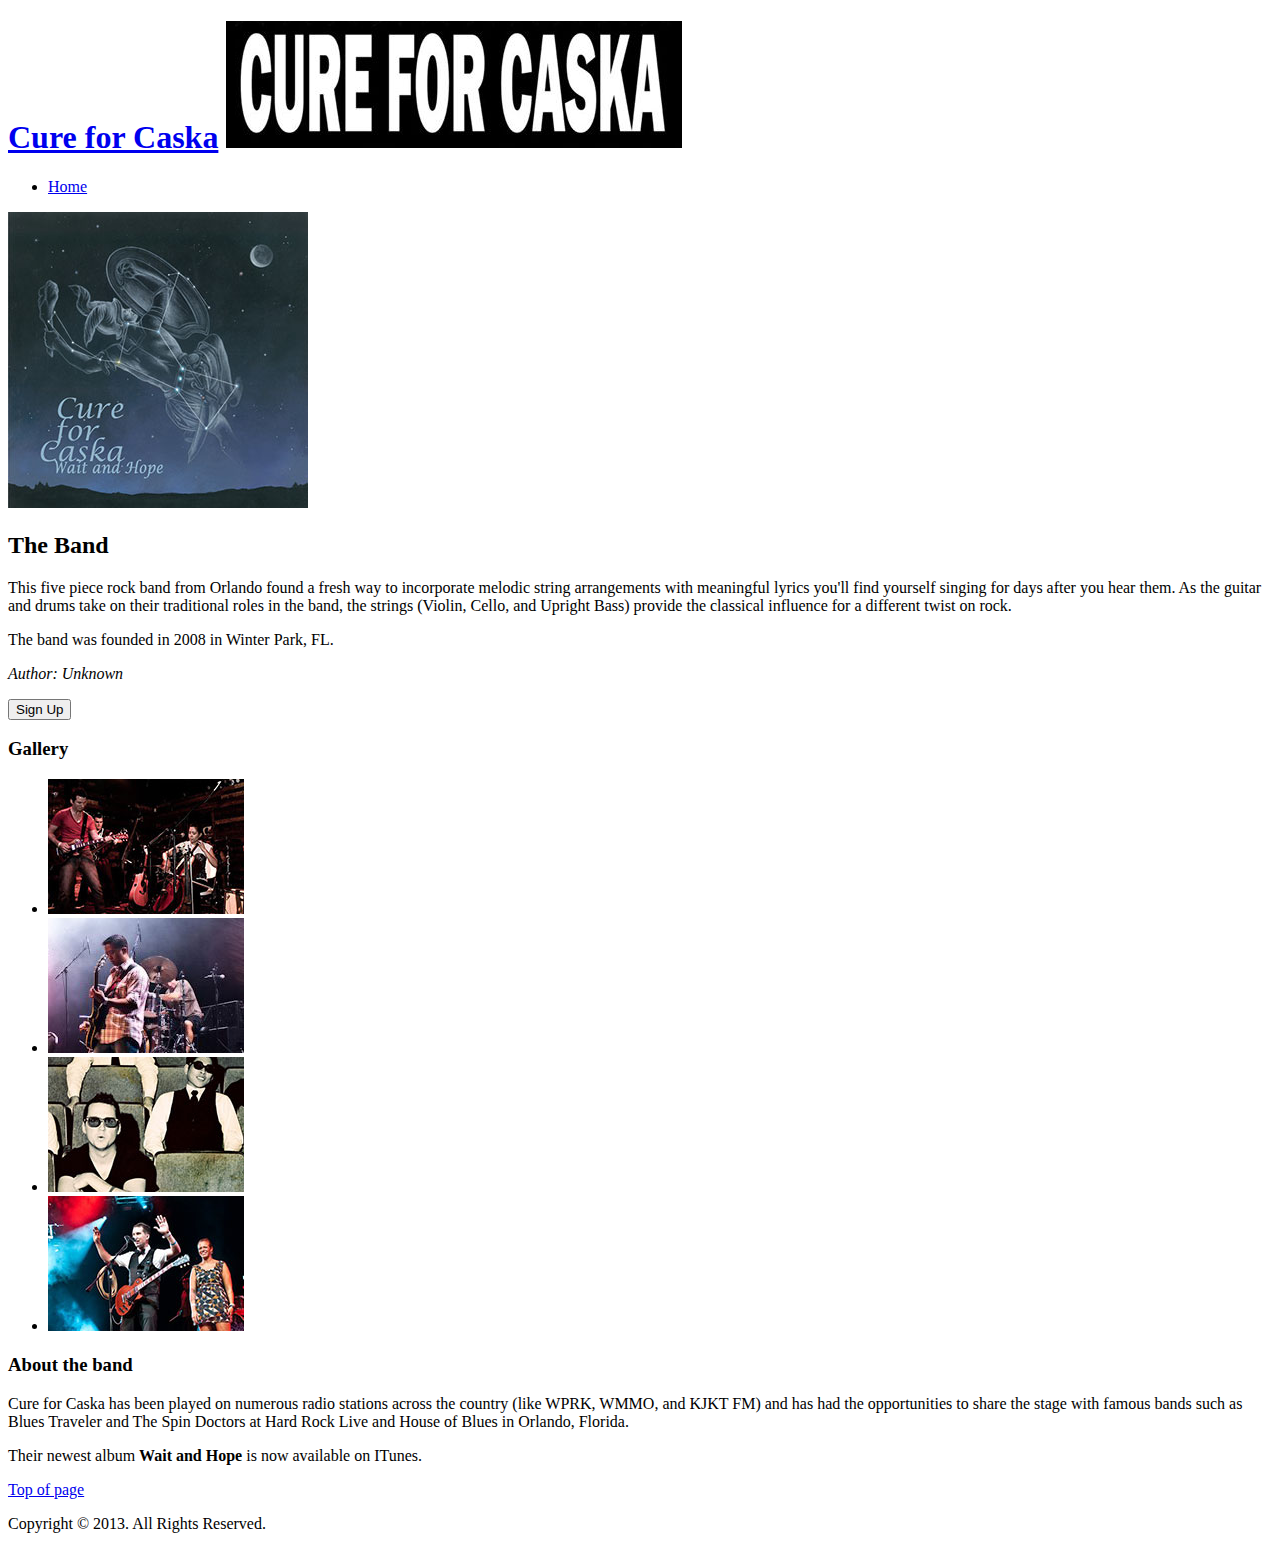
<file: week1/index.html>
<!DOCTYPE html>
<!--Bryant, Samantha - Week 1 Assignment-->
<html>
<head>
	<meta charset="utf-8" />
	<title>Cure For Caska - Fansite</title>
</head>
<body>
	<div id="wrapper">
		<header>
			<h1 id="logo"><a href="index.html">Cure for Caska</a> <img src="images/cfc_logo.png" alt="Cure for Caska Logo" width="456" height="127" title="Cure for Caska Logo"/></h1>
				<nav>
					<ul>
						<li><a href="index.html">Home</a></li>
					</ul>
				</nav>
		</header>
	</div>
		<section>
			<div id="album_cover">
				<p><img src="images/cfc_album.jpg" alt="Cure for Caska Album Cover" width="300" height="296" title="Cure for Caska Album Cover"/></p>
			</div>
	
		<article>
			<header>
				<div id="review">
					<h2>The Band</h2>
					<p>This five piece rock band from Orlando found a fresh way to incorporate melodic string arrangements with meaningful lyrics you'll find yourself singing for days after you hear them. As the guitar and drums take on their traditional roles in the band, the strings (Violin, Cello, and Upright Bass) provide the classical influence for a different twist on rock.</p>
				</div>
			</header>
			<aside>
				<p>The band was founded in 2008 in Winter Park, FL.</p>
			</aside>
			<footer>
				<p><em>Author: Unknown</em></p>
			</footer>
		</article>
				<div>
					<input type="submit" name="Sign Up" value="Sign Up">
				</div>
				
			<div class="gallery">
			<h3>Gallery</h3>
			<!--I have written permission from Lead Singer of this band - Permission to use images.-->
				<ul>
					<li><img src="images/cfc_group.jpg" alt="Cure for Caska Group" width="196" height="135" title="Cure for Caska Group Picture"/></li>
					<li><img src="images/cfc_guitar.jpg" alt="Cure for Caska Lead Guitarist" width="196" height="135" title="Cure for Caska Lead Guitarist"/></li>
					<li><img src="images/cfc_movies.jpg" alt="Cure for Caska at the Movies" width="196" height="135" title="Cure for Caska at the Movies"/></li>
					<li><img src="images/cfc_singer.jpg" alt="Cure for Caska Lead Singer" width="196" height="135" title="Cure for Caska Lead Singer"/></li>
				</ul>
		</div>
		<div class="content">
			<h3>About the band</h3>
			<p>Cure for Caska has been played on numerous radio stations across the country (like WPRK, WMMO, and KJKT FM) and has had the opportunities to share the stage with famous bands such as Blues Traveler and The Spin Doctors at Hard Rock Live and House of Blues in Orlando, Florida.</p>
			<p>Their newest album <strong>Wait and Hope</strong> is now available on ITunes.</p>
			<p><a class="gotop" href="#">Top of page</a></p>
		</div>
		
		<!--Table and Sign up form will go here-->
		
			<footer>
				<p>Copyright &copy; 2013. All Rights Reserved.</p>
			</footer>
		</section>
	</body>
</html>
</file>
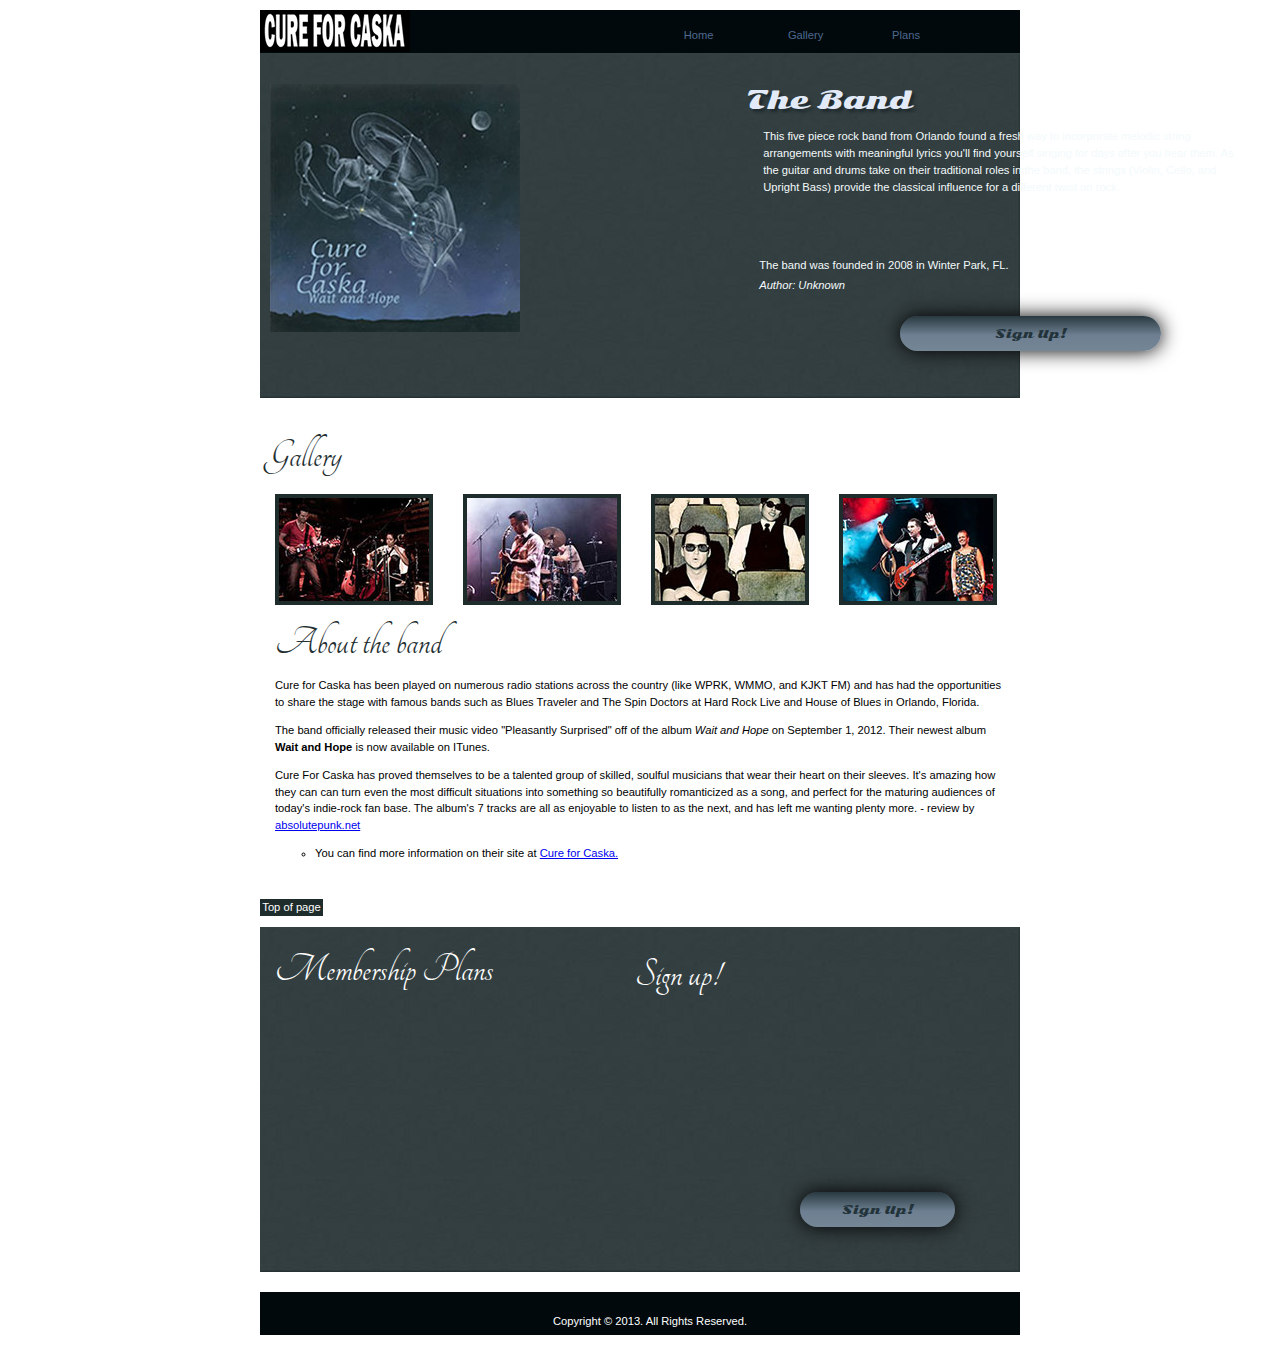
<file: week3/index.html>
<!DOCTYPE html>
<!--Bryant, Samantha - Week 3 Assignment-->
<html>
<head>
	<meta charset="utf-8" />
	<title>Cure For Caska - Fansite</title>
	<meta name="viewport" content="width=device-width, initial-scale=1.0, maximum-scale=1">
	<link href='http://fonts.googleapis.com/css?family=Sonsie+One' rel='stylesheet' type='text/css'>
	<link href='http://fonts.googleapis.com/css?family=Sonsie+One|Tangerine:400,700' rel='stylesheet' type='text/css'>
	<link rel="stylesheet" href="css/main.css"/>
</head>
<body>
	<div id="wrapper">
		<header>
			<h1 id="logo"><a href="index.html">Cure for Caska</a></h1>
				<nav>
					<ul>
						<li><a href="index.html">Home</a></li>
						<li><a href="#gallery">Gallery</a></li>
						<li><a href="#plans">Plans</a></li>
					</ul>
				</nav>
		</header>
		<section>
			<div id="album_cover">
				<p><img id="cover" src="images/cfc_album.jpg" alt="Cure for Caska Album Cover" width="250" height="248" title="Cure for Caska Album Cover"/></p>
			</div>
	
		<article>
			<header>
				<div id="review">
					<h2>The Band</h2>
					<p class="rev_text">This five piece rock band from Orlando found a fresh way to incorporate melodic string arrangements with meaningful lyrics you'll find yourself singing for days after you hear them. As the guitar and drums take on their traditional roles in the band, the strings (Violin, Cello, and Upright Bass) provide the classical influence for a different twist on rock.</p>
				</div>
			</header>
			<aside>
				<p>The band was founded in 2008 in Winter Park, FL.</p>
			</aside>
			<footer class="article_footer">
				<p><em>Author: Unknown</em></p>
			</footer>
		</article>
				<a id="cta_button" href="#" class="cta_button">Sign Up!</a>
					<!--<input type="submit" name="Sign Up" value="Sign Up">-->
				
			<div class="gallery">
			<h3 id="gallery">Gallery</h3>
			<!--I have written permission from Lead Singer of this band - Permission to use images.-->
				<ul>
					<li><img src="images/cfc_group.jpg" alt="Cure for Caska Group" width="150" height="103" title="Cure for Caska Group Picture"/></li>
					<li><img src="images/cfc_guitar.jpg" alt="Cure for Caska Lead Guitarist" width="150" height="103" title="Cure for Caska Lead Guitarist"/></li>
					<li><img src="images/cfc_movies.jpg" alt="Cure for Caska at the Movies" width="150" height="103" title="Cure for Caska at the Movies"/></li>
					<li><img src="images/cfc_singer.jpg" alt="Cure for Caska Lead Singer" width="150" height="103" title="Cure for Caska Lead Singer"/></li>
				</ul>
		</div>
		<div class="content">
			<h3 id="about">About the band</h3>
			<p>Cure for Caska has been played on numerous radio stations across the country (like WPRK, WMMO, and KJKT FM) and has had the opportunities to share the stage with famous bands such as Blues Traveler and The Spin Doctors at Hard Rock Live and House of Blues in Orlando, Florida.</p>
			<p>The band officially released their music video "Pleasantly Surprised" off of the album <em>Wait and Hope</em> on September 1, 2012. Their newest album <strong>Wait and Hope</strong> is now available on ITunes.</p>
			<p>Cure For Caska has proved themselves to be a talented group of skilled, soulful musicians that wear their heart on their sleeves. It's amazing how they can can turn even the most difficult situations into something so beautifully romanticized as a song, and perfect for the maturing audiences of today's indie-rock fan base. The album's 7 tracks are all as enjoyable to listen to as the next, and has left me wanting plenty more. - review by <a href="absolutepunk.net">absolutepunk.net</a></p>
			
			<!--Band's website-->
			<ul class="external">
				<li>You can find more information on their site at <a href="http://www.cureforcaska.com" title="cureforcaska.com">Cure for Caska.</a></li>
			</ul>
		</div>
		<p><a class="gotop" href="#">Top of page</a></p>
		
		<!--Table and Sign up form goes here-->
			<h3 id="plans">Membership Plans</h3><!--Table-->
			<h3 id="sign_up">Sign up!</h3><!--Form-->
			
			<a id="cta_but" href="#" class="cta_but">Sign Up!</a>
					<!--<input type="submit" name="Sign Up" value="Sign Up">-->
			
		
			 <footer id="bottom" class="site_footer">
				<p>Copyright &copy; 2013. All Rights Reserved.</p>
			 </footer>
		  </section>
		</div>
	</body>
</html>
</file>
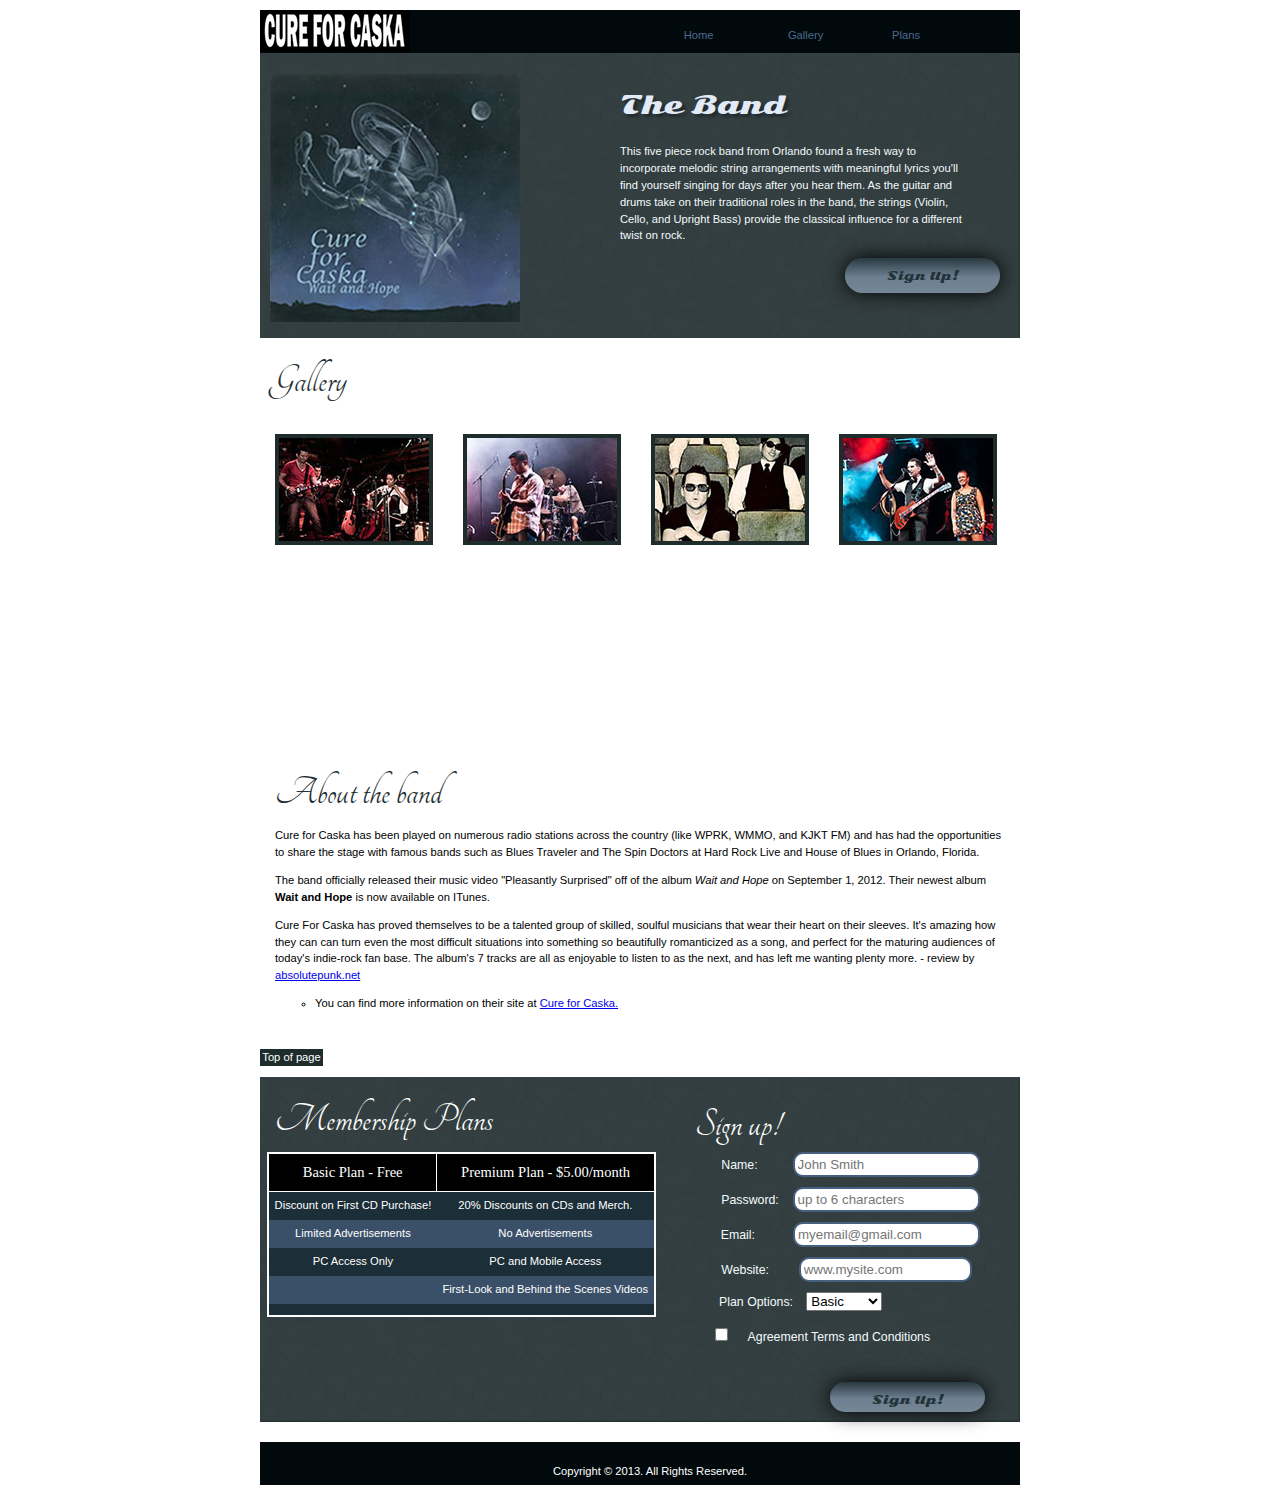
<file: week4/index.html>
<!DOCTYPE html>
<!--Bryant, Samantha - Week 4 Assignment-->
<html>
<head>
	<meta charset="utf-8" />
	<title>Cure For Caska - Fansite</title>
	<meta name="viewport" content="width=device-width, initial-scale=1.0, maximum-scale=1">
	<link href='http://fonts.googleapis.com/css?family=Sonsie+One' rel='stylesheet' type='text/css'>
	<link href='http://fonts.googleapis.com/css?family=Sonsie+One|Tangerine:400,700' rel='stylesheet' type='text/css'>
	<link rel="stylesheet" href="css/main.css"/>
</head>
<body>
	<div id="wrapper">
		<header class="header">
			<h1 id="logo"><a href="index.html">Cure for Caska</a></h1>
				<nav>
					<ul>
						<li><a href="index.html">Home</a></li>
						<li><a href="#gallery">Gallery</a></li>
						<li><a href="#plans">Plans</a></li>
					</ul>
				</nav>
		</header>
		<section>
			<div id="album_cover">
				<p><img id="cover" src="images/cfc_album.jpg" alt="Cure for Caska Album Cover" width="250" height="248" title="Cure for Caska Album Cover"/></p>
			</div>
	
		<article>
			<header>
				<div id="review">
					<h2>The Band</h2>
					<p class="rev_text">This five piece rock band from Orlando found a fresh way to incorporate melodic string arrangements with meaningful lyrics you'll find yourself singing for days after you hear them. As the guitar and drums take on their traditional roles in the band, the strings (Violin, Cello, and Upright Bass) provide the classical influence for a different twist on rock.</p>
				</div>
			</header>
			<!--<aside>
				<p>The band was founded in 2008 in Winter Park, FL.</p>
			</aside>
			<footer class="article_footer">
				<p><em>Author: Unknown</em></p>
			</footer>-->
		</article>
				<a id="cta_button" href="#" class="cta_button">Sign Up!</a>
					<!--<input type="submit" name="Sign Up" value="Sign Up">-->
				
			<div class="gallery">
			<h3 id="gallery">Gallery</h3>
			<!--I have written permission from Lead Singer of this band - Permission to use images.-->
				<ul>
					<li><img src="images/cfc_group.jpg" alt="Cure for Caska Group" width="150" height="103" title="Cure for Caska Group Picture"/></li>
					<li><img src="images/cfc_guitar.jpg" alt="Cure for Caska Lead Guitarist" width="150" height="103" title="Cure for Caska Lead Guitarist"/></li>
					<li><img src="images/cfc_movies.jpg" alt="Cure for Caska at the Movies" width="150" height="103" title="Cure for Caska at the Movies"/></li>
					<li><img src="images/cfc_singer.jpg" alt="Cure for Caska Lead Singer" width="150" height="103" title="Cure for Caska Lead Singer"/></li>
				</ul>
			</div>
			<div class="content">
			<h3 id="about">About the band</h3>
			<p>Cure for Caska has been played on numerous radio stations across the country (like WPRK, WMMO, and KJKT FM) and has had the opportunities to share the stage with famous bands such as Blues Traveler and The Spin Doctors at Hard Rock Live and House of Blues in Orlando, Florida.</p>
			<p>The band officially released their music video "Pleasantly Surprised" off of the album <em>Wait and Hope</em> on September 1, 2012. Their newest album <strong>Wait and Hope</strong> is now available on ITunes.</p>
			<p>Cure For Caska has proved themselves to be a talented group of skilled, soulful musicians that wear their heart on their sleeves. It's amazing how they can can turn even the most difficult situations into something so beautifully romanticized as a song, and perfect for the maturing audiences of today's indie-rock fan base. The album's 7 tracks are all as enjoyable to listen to as the next, and has left me wanting plenty more. - review by <a href="absolutepunk.net">absolutepunk.net</a></p>
			
			<!--Band's website-->
			<ul class="external">
				<li>You can find more information on their site at <a href="http://www.cureforcaska.com" title="cureforcaska.com">Cure for Caska.</a></li>
			</ul>
		</div>
		<p><a class="gotop" href="#">Top of page</a></p>
		
		<!--Table and Sign up form goes here-->
			<h3 id="plans">Membership Plans</h3><!--Table-->
			<!--table to include Basic and Premium plan prices, and then 3 or more bullet points for plan-->
			<table>
				<thead>
					<tr>
						<th>Basic Plan - Free</th><th>Premium Plan - $5.00/month</th>
					</tr>
				</thead>
				<tfoot>
					<tr>
						<td colspan="2"></td>
					</tr>
				</tfoot>
				<tbody>
					<tr>
						<td>Discount on First CD Purchase!</td><td>20% Discounts on CDs and Merch.</td>
					</tr>
					<tr class="third_row">
						<td>Limited Advertisements</td><td>No Advertisements</td>
					</tr>
					<tr>
						<td>PC Access Only</td><td>PC and Mobile Access</td>
					</tr>
					<tr class="fifth_row">
						<td></td><td>First-Look and Behind the Scenes Videos</td>
					</tr>
				</tbody>
			</table>
				
			<!--End Table-->
			
			<!--Form-->
			<h3 id="sign_up">Sign up!</h3><!--Form-->
			
			<!--form to include: name, email, website, message box, agreement and checkbox-->
			<form method="post" action="mailto.example@example.com">
				<div id="form">
			<!--Full Name-->
				<div>
					<label for="name_full" id="name">Name:</label>
					<input type="text" name="name" id="name_full" placeholder="John Smith"/>
				</div>
				
			<!--Password-->
				<div>
					<label for="pw" id="password">Password:</label>
					<input type="password" name="password" id="pw" placeholder="up to 6 characters"/>
				</div>
				
			<!--Email-->
				<div>
					<label for="e-mail" id="email">Email:</label>
					<input type="text" name="email" id="e-mail" placeholder="myemail@gmail.com"/>
				</div>
				
			<!--Website-->
				<div>
					<label for="url" id="website">Website:</label>
					<input type="text" name="website" id="url" placeholder="www.mysite.com"/>
				</div>
				
			<!--Dropdown Menu-->
				<div>
					<label for="options" id="dropdown">Plan Options:</label>
					<select name="Plan Options" id="options">
						<option value="basic">Basic</option>
						<option value="premium">Premium</option>
					</select>
				</div>
				
			<!--Checkbox-->
				<div>
					<input type="checkbox" name="agreement" id="agreement"/>
					<label for="agreement" id="checkbox">Agreement Terms and Conditions</label>
				</div>
			</div>
			
			<div>
			<!--Button - is separate in this form-->
				<a id="cta_but" href="#" class="cta_but">Sign Up!</a>
				<!--<input type="submit" name="Sign Up" value="Sign Up">-->
			</div>
				<!--End Form-->
			
			 <footer id="bottom" class="site_footer">
				<p>Copyright &copy; 2013. All Rights Reserved.</p>
			 </footer>
			 </form>
		  </section>
		</div>
	</body>
</html>
</file>
<file: week3/css/main.css>
/*------Bryant, Samantha Week 3 Assignment-----*/

/*-------Document-------*/

/*body{
	width: 760px;
	margin: 0 auto;
	font: 70%/1.5 Arial, Helvetica, sans-serif;
	background: #fff;
}*/

body{
	font: 70%/1.5 Arial, Helvetica, sans-serif;
	max-width: 960px;
	margin: 0 auto;
}

#wrapper{
	width: 760px; /* Site breaks when I change this to a % */
	margin: 0 auto;
	overflow: hidden;
	background-color: #fff;
}



/*--------Header-------*/

header{
	width: 100%; /* 760px */
	height: 43px;
	background-image: url(../images/header.jpg);
	background-repeat: no-repeat;
}

h1{
	width: 100%; /* 760px */
	height: 42px;
	margin: 1.3157895% 0 0 0; /* 10px / 760px = 1.3157895% */
	text-indent: -9999px;
	/*background-color: #000;*/
	background-image: url(../images/cfc_logo.png);
	background-repeat: no-repeat;
}

h2{
	color: #e2eaf7;
	font: 2.1875em 'Sonsie One', cursive; /* 35 / 16 = 2.1875em */
	text-shadow: 3px 3px 3px #202b2f;
	margin: 0;
}

h3{
	font-weight: 700;
	color: #232e30;
	font: 3.75em Tangerine, cursive; /* 50px / 16 = 3.125em */
	margin: 0;
	padding: 0;
}

/*----------Navigation--------*/

nav{
	width: 100%; /* 760px */
}

nav ul{
	margin: 0;
	margin-top: -30px;
	list-style-type: none;
	overflow: hidden;
}

nav li{
	width: 13.1578947%; /* 100px */
	margin: 0.6578947%; /* 5px */
	float: left;
}

nav a{
	text-decoration: none;
	margin: 400%; /* 400px */
	color: #4e6a91;
}

nav a:visited{
	color: #0663a4;
}

nav a:hover{
	color: #688f92;
}

nav a:active{
	color: #91b0e7;
}

/*---------Featured Content--------*/


#album_cover{
	width: 100%; /* 760px */
	height: 345px;
	float: left;
	position: relative;
	padding-top: 20px;
	padding-left: 1.3157895%; /* 10px */	
	background-image: url(../images/background.jpg);
	background-repeat: no-repeat;	
}

#review{
	float: right;
	position: absolute;
	width: 42%; /* 320px */
	/*padding: 5px;*/
	padding-top: 30px;
	padding-left: 38%; /* 350px */
	padding-right: 3.125%; /* 10px */
	
}

.rev_text{
	color: #f3fafc;
	padding: 0 6.25% 0 3.125%; /* 0 20px 0 10px */
}

aside{
	color: #f3fafc;
	/*padding: 0 20px 0 10px;*/
	float: right;
	position: absolute;
	text-align: left;
	width: 55.2631579%; /* 420px */
	/*padding: 5px;*/
	padding-top: 150px;
	padding-left: 39%; /* 365px */
}

.article_footer{
	color: #f3fafc;
	/*padding: 0 20px 0 10px;*/
	float: left;
	position: absolute;
	width: 26.3157895%; /* 200px */
	padding: 0.006578947%; /* 5px */
	padding-top: 170px;
	padding-left: 39%; /* 365px */
}

/*------CTA Buttons-------------*/

#cta_button{
	display: block;
	width: 20.3947368%; /* 155px */
	height: 25px;
	float: right;
	position: absolute;
	padding-top: 10px;
	border-radius: 60px;
	text-align: center;
	text-decoration: none;
	font:  normal 1em 'Sonsie One', bold, cursive; /* 16px / 16 = 0.8125em */
	color: #22333a;
	background: -moz-linear-gradient(top,  #2a3940 0%, #6d7f91 55%, #758795 100%); /* FF3.6+ */
	background: -webkit-gradient(linear, left top, left bottom, color-stop(0%,#2a3940), color-stop(55%,#6d7f91), color-stop(100%,#758795)); /* Chrome,Safari4+ */
	background: -webkit-linear-gradient(top,  #2a3940 0%,#6d7f91 55%,#758795 100%); /* Chrome10+,Safari5.1+ */
	box-shadow: 0 0 20px #000;
}

.cta_button{
	margin-top: 220px;
	margin-left: 50%;
}

#cta_button:hover{
	display: block;
	width: 20.3947368%; /* 155px */
	height: 25px;
	float: right;
	padding-top: 10px;
	border-radius: 60px;
	text-align: center;
	text-decoration: none;
	font:  normal 1em 'Sonsie One', bold, cursive; /* 16px */
	color: #22333a;
	background: -moz-linear-gradient(top,  #758795 1%, #6d7f91 55%, #2a3940 100%); /* FF3.6+ */
	background: -webkit-gradient(linear, left top, left bottom, color-stop(1%,#758795), color-stop(55%,#6d7f91), color-stop(100%,#2a3940)); /* Chrome,Safari4+ */
	background: -webkit-linear-gradient(top,  #758795 1%,#6d7f91 55%,#2a3940 100%); /* Chrome10+,Safari5.1+ */
}

#cta_but{
	display: block;
	width: 20.3947368%; /* 155px */
	height: 25px;
	padding-top: 10px;
	border-radius: 60px;
	text-align: center;
	text-decoration: none;
	font:  normal 1em 'Sonsie One', bold, cursive; /*16px*/
	color: #22333a;
	background: -moz-linear-gradient(top,  #2a3940 0%, #6d7f91 55%, #758795 100%); /* FF3.6+ */
	background: -webkit-gradient(linear, left top, left bottom, color-stop(0%,#2a3940), color-stop(55%,#6d7f91), color-stop(100%,#758795)); /* Chrome,Safari4+ */
	background: -webkit-linear-gradient(top,  #2a3940 0%,#6d7f91 55%,#758795 100%); /* Chrome10+,Safari5.1+ */
	box-shadow: 0 0 20px #000;
}

.cta_but{
	margin-top: -100px;
	margin-left: 71.0526316%; /* 540px */
}

#cta_but:hover{
	display: block;
	width: 20.3947368%; /* 155px */
	height: 25px;
	padding-top: 10px;
	border-radius: 60px;
	text-align: center;
	text-decoration: none;
	font:  normal 1em 'Sonsie One', bold, cursive; /*16px*/
	color: #22333a;
	background: -moz-linear-gradient(top,  #758795 1%, #6d7f91 55%, #2a3940 100%); /* FF3.6+ */
	background: -webkit-gradient(linear, left top, left bottom, color-stop(1%,#758795), color-stop(55%,#6d7f91), color-stop(100%,#2a3940)); /* Chrome,Safari4+ */
	background: -webkit-linear-gradient(top,  #758795 1%,#6d7f91 55%,#2a3940 100%); /* Chrome10+,Safari5.1+ */
}	

/*--------Gallery--------------*/

#gallery{
	float: left;
	width: 100%; /* 760px */
	margin-top: 15px;
	margin-left: 0.6578947%; /* 5px */
}

.gallery ul{
	display: inline;
	list-style: none;
	overflow: hidden;
}

.gallery li{
	float: left;
	margin: 1.9736842%; /* 15px */ 
	border: 4px solid #1e2c2c;
	display: block;
	height: 103px;
}


/*-------Main Content----------*/

.content{
	-moz-column-count: 3;
	-moz-column-gap: 25px;
	margin-top: 100px;
	padding: 1.9736842%; /* 15px */
}

.external{
	list-style-type: circle;
}

.gotop{
	color: #fff;
	text-decoration: none;
	background-color: #1e2c2c;
	border: 2px solid #1e2c2c;
	padding: 0.03947368%; /* 3px */
}

.gotop:hover{
	color: #4c76bd;
}
/*----Table and Form Section---*/

#plans{
	width: 100%; /* 760px */
	height: 345px;
	/*float: left;*/
	padding-top: 20px;
	padding-left: 1.9736842%; /* 15px */
	color: #fff;
	background-image: url(../images/background.jpg);
	background-repeat: no-repeat;
}

#sign_up{
	float: right;
	color: #fff;
	margin-top: -340px;
	padding-right: 39.4736842%; /* 300px */
}


/*--------Footer---------------*/

#bottom{
	margin: 0;
	width: 100%; /* 760px */
	height: 43px;
	background-image: url(../images/header.jpg);
	background-repeat: no-repeat;
	margin-top: 5.2631579%; /* 40px */
	padding: 1.31578%; /* 10px */
}

.site_footer{
	color: #fff;
	/*background-color: #2d4051;*/
	/*opacity: .8;*/
	text-align: center;
	overflow: hidden;
}

/*--------Media Queries---------------*/

/*--------Desktop Portrait-------------*/

@media only screen and (min-width: 768px) and (max-width: 959px){
	#wrapper{
		background-color: #e3e2e2; /* light grey to indicate Desktop view */
	}
	
	h3{
		font: 3.4375em Tangerine, cursive; /* 55px / 16 = 3.4375em */
	}

	.cta_button{
		margin-top: 220px;
	}
}

/*--------Tablet Landscape--------------*/

@media only screen and (min-width: 480px) and (max-width: 767px){
	#wrapper{
		background-color: silver; /* dark grey to indicate Tablet view */
	}
	
	header{
		width: 100%; /* 760px */
		height: 43px;
		margin-left: 1.3157895%; /* 10px */
		background-image: url(../images/header.jpg);
		background-repeat: no-repeat;
	}
	
	h3{
		font: 2.5em Tangerine, cursive; /* 40px / 16 = 2.5em */
	}
	
	#album_cover{
		margin-left: 1.3157895%; /* 10px */
	}
	
	.gotop{
		padding-left: 1.3157895%; /* 10px */
	}
	
	#plans{
		margin-left: 1.3157895%; /* 10px */
	}
	
	#bottom{
		margin-left: 1.31578%; /* 10px */
	}
}

/*--------Mobile Portrait--------------*/

@media only screen and (max-width: 479px){
	#wrapper{
		background-color: #64a6b9; /* blue-green to indicate Mobile view */
	}
	
	header{
		width: 52.6315789%; /* 400px */
		margin-left: 1.3157895%; /* 10px */
		background-image: none;
	}
	
	h2{
		color: #e2eaf7;
	}
	
	h3{
		font: 2.625em Tangerine, cursive; /* 40px / 16 = 2.625em */
	}
	
	nav li{
		font-size: 1em; /* 16px */
	}
	
	#album_cover{
		float: none;
		margin-top: 10px;
		padding-top: 5px;
		padding-left: 1.3157895%; /* 10px */	
		background-image: none;	
	}
	
	#review{
		float: none;
		width: 100%; /* 350px */
		margin-top: -80px;
		padding-top: 30px;
		padding-left: 1.3157895%; /* 10px */
	}

	.rev_text{
		color: #000;
		padding-left: 1.3157895%; /* 10px */
	}
	
	aside{
		color: #000;
		float: none;
		text-align: left;
		margin-top: -70px;
		padding-top: 120px;
		padding-left: 4.6315789%; /* 20px */
	}

	.article_footer{
		color: #000;
		float: none;
		width: 26.3157895%; /* 200px */
		margin-top: -60px;
		padding: 0.006578947%; /* 5px */
		padding-top: 140px;
		padding-left: 4.6315789%; /* 20px */
	}
	
	#cta_button{
		display: block;
		width: 20.3947368%; /* 155px */
		height: 25px;
		float: none;
		padding-top: 10px;
		border-radius: 60px;
		text-align: center;
		text-decoration: none;
		font:  normal 0.8125em 'Sonsie One', bold, cursive; /* 13px */
		color: #22333a;
		background: -moz-linear-gradient(top,  #2a3940 0%, #6d7f91 55%, #758795 100%); /* FF3.6+ */
		background: -webkit-gradient(linear, left top, left bottom, color-stop(0%,#2a3940), color-stop(55%,#6d7f91), color-stop(100%,#758795)); /* Chrome,Safari4+ */
		background: -webkit-linear-gradient(top,  #2a3940 0%,#6d7f91 55%,#758795 100%); /* Chrome10+,Safari5.1+ */
		box-shadow: 0 0 10px #000;
	}

	.cta_button{
		margin-top: 140px;
		margin-left: 4.6315789%; /* 20px */
	}
	
	#cta_button:hover{
		display: block;
		width: 20.3947368%; /* 155px */
		height: 25px;
		float: right;
		padding-top: 10px;
		border-radius: 60px;
		text-align: center;
		text-decoration: none;
		font:  normal 0.8125em 'Sonsie One', bold, cursive; /* 13px */
		color: #22333a;
		background: -moz-linear-gradient(top,  #758795 1%, #6d7f91 55%, #2a3940 100%); /* FF3.6+ */
		background: -webkit-gradient(linear, left top, left bottom, color-stop(1%,#758795), color-stop(55%,#6d7f91), color-stop(100%,#2a3940)); /* Chrome,Safari4+ */
		background: -webkit-linear-gradient(top,  #758795 1%,#6d7f91 55%,#2a3940 100%); /* Chrome10+,Safari5.1+ */
	}
	
	#gallery{
		float: none;
		margin-top: 200px;
		margin-left: 1.3157895%; /* 10px */
	}

	.gallery ul{
		display: inline;
		list-style: none;
		overflow: hidden;
	}

	.gallery li{
		float: none;
		margin: 1.9736842%; /* 15px */ 
		margin-top: -5px;
		border: none;
	}
	
	.content{
		-moz-column-count: 1;
		margin-top: 20px;
		padding-left: 1.3157895%; /* 10px */
		padding-right: 46.0526316%; /* 350px */
	}

	.external{
		list-style-type: circle;
	}
	
	.gotop{
		padding-left: 1.3157895%; /* 10px */
	}
	
	#plans{
		padding-top: 20px;
		padding-left: 1.9736842%; /* 15px */
		color: #000;
		background-image: none;
		background-repeat: no-repeat;
	}
	
	#sign_up{
		float: none;
		color: #000;
		margin-top: -250px; /* -340px */
		padding-left: 1.9736842%; /* 15px */
	}
	
	#bottom{
		margin-top: 50px;
		padding-left: 1.9736842%; /* 15px */
		text-align: left;
		background-image: none;
		background-repeat: no-repeat;
	}
	
	.site_footer{
		color: #000;
		overflow: hidden;
	}
}
</file>
<file: week4/css/main.css>
/*------Bryant, Samantha Week 4 Assignment-----*/

/*-------Document-------*/

/*body{
	width: 760px;
	margin: 0 auto;
	font: 70%/1.5 Arial, Helvetica, sans-serif;
	background: #fff;
}*/

body{
	font: 70%/1.5 Arial, Helvetica, sans-serif;
	max-width: 960px;
	margin: 0 auto;
}

#wrapper{
	width: 760px; /* Site breaks when I change this to a % */
	margin: 0 auto;
	overflow: hidden;
	background-color: #fff;
}

/*--------Header-------*/

header{
	width: 100%; /* 760px */
	height: 43px;
	background-image: url(../images/header.jpg);
	background-repeat: no-repeat;
}
 
h1{
	width: 100%; /* 760px */
	height: 42px;
	margin: 1.3157895% 0 0 0; /* 10px */
	text-indent: -9999px;
	/*background-color: #000;*/
	background-image: url(../images/cfc_logo.png);
	background-repeat: no-repeat;
}

h2{
	color: #e2eaf7;
	font: 2.1875em 'Sonsie One', cursive; /* 35 / 16 = 2.1875em */
	text-shadow: 3px 3px 3px #202b2f;
	margin: 0;
}

h3{
	font-weight: 700;
	color: #232e30;
	font: 3.75em Tangerine, cursive; /* 50px */
	margin: 0;
	padding: 0;
}

/*----------Navigation--------*/

nav{
	width: 100%; /* 760px */
}

nav ul{
	margin: 0;
	margin-top: -30px;
	list-style-type: none;
	overflow: hidden;
}

nav li{
	width: 13.1578947%; /* 100px */
	margin: 0.6578947%; /* 5px */
	float: left;
}

nav a{
	text-decoration: none;
	margin: 400%; /* 400px */
	color: #4e6a91;
}

nav a:visited{
	color: #0663a4;
}

nav a:hover{
	color: #688f92;
}

nav a:active{
	color: #91b0e7;
}

/*---------Featured Content--------*/


#album_cover{
	width: 100%; /* 760px */
	/*height: 345px;*/
	float: left;
	padding-top: 10px;
	padding-left: 1.3157895%; /* 10px */	
	background-image: url(../images/background.jpg);
	background-repeat: no-repeat;
}

#review{
	float: right;
	width: 350px; /* 320px */
	margin-top: -250px;
	margin-left: 6.578947368%; /* 50px */
	padding-right: 6.578947368%; /* 50px */
}

.rev_text{
	color: #f3fafc;
	float: right;
	padding-top: 10px;
}

/*aside{
	color: #f3fafc;
	float: right;
	text-align: left;
	width: 10px; /* 420px
	padding-top: 90px;
	/*padding-left: 39%; /* 365px
}

.article_footer{
	color: #f3fafc;
	/*padding: 0 20px 0 10px;
	float: left;
	width: 10px; /* 200px
	padding: 0.006578947%; /* 5px 
	padding-top: 170px;
	padding-left: 10px; /* 365px 
}*/

/*------CTA Buttons-------------*/

#cta_button{
	display: block;
	width: 20.3947368%; /* 155px */
	height: 25px;
	float: right;
	/*position: absolute;*/
	padding-top: 10px;
	border-radius: 60px;
	text-align: center;
	text-decoration: none;
	font:  normal 1em 'Sonsie One', bold, cursive; /* 16px / 16 = 0.8125em */
	color: #22333a;
	background: -moz-linear-gradient(top,  #2a3940 0%, #6d7f91 55%, #758795 100%); /* FF3.6+ */
	background: -webkit-gradient(linear, left top, left bottom, color-stop(0%,#2a3940), color-stop(55%,#6d7f91), color-stop(100%,#758795)); /* Chrome,Safari4+ */
	background: -webkit-linear-gradient(top,  #2a3940 0%,#6d7f91 55%,#758795 100%); /* Chrome10+,Safari5.1+ */
	box-shadow: 0 0 20px #000;
}

.cta_button{
	margin-top: -80px;
	margin-left: 1.1842105263%; /* 90px */
	margin-right: 2.631578947%; /* 20px */
}

#cta_button:hover{
	display: block;
	width: 20.3947368%; /* 155px */
	height: 25px;
	float: right;
	padding-top: 10px;
	border-radius: 60px;
	text-align: center;
	text-decoration: none;
	font:  normal 1em 'Sonsie One', bold, cursive; /* 16px */
	color: #22333a;
	background: -moz-linear-gradient(top,  #758795 1%, #6d7f91 55%, #2a3940 100%); /* FF3.6+ */
	background: -webkit-gradient(linear, left top, left bottom, color-stop(1%,#758795), color-stop(55%,#6d7f91), color-stop(100%,#2a3940)); /* Chrome,Safari4+ */
	background: -webkit-linear-gradient(top,  #758795 1%,#6d7f91 55%,#2a3940 100%); /* Chrome10+,Safari5.1+ */
}

#cta_but{
	display: block;
	width: 20.3947368%; /* 155px */
	height: 20px;
	padding-top: 10px;
	border-radius: 60px;
	text-align: center;
	text-decoration: none;
	font:  normal 1em 'Sonsie One', bold, cursive; /*16px*/
	color: #22333a;
	background: -moz-linear-gradient(top,  #2a3940 0%, #6d7f91 55%, #758795 100%); /* FF3.6+ */
	background: -webkit-gradient(linear, left top, left bottom, color-stop(0%,#2a3940), color-stop(55%,#6d7f91), color-stop(100%,#758795)); /* Chrome,Safari4+ */
	background: -webkit-linear-gradient(top,  #2a3940 0%,#6d7f91 55%,#758795 100%); /* Chrome10+,Safari5.1+ */
	box-shadow: 0 0 20px #000;
}

.cta_but{
	margin-top: -60px;
	margin-left: 75%; /* 570px */
}

#cta_but:hover{
	display: block;
	width: 20.3947368%; /* 155px */
	height: 20px;
	padding-top: 10px;
	border-radius: 60px;
	text-align: center;
	text-decoration: none;
	font:  normal 1em 'Sonsie One', bold, cursive; /*16px*/
	color: #22333a;
	background: -moz-linear-gradient(top,  #758795 1%, #6d7f91 55%, #2a3940 100%); /* FF3.6+ */
	background: -webkit-gradient(linear, left top, left bottom, color-stop(1%,#758795), color-stop(55%,#6d7f91), color-stop(100%,#2a3940)); /* Chrome,Safari4+ */
	background: -webkit-linear-gradient(top,  #758795 1%,#6d7f91 55%,#2a3940 100%); /* Chrome10+,Safari5.1+ */
}	

/*--------Gallery--------------*/

#gallery{
	float: left;
	width: 100%; /* 760px */
	margin-top: 20px;
	margin-left: 1.315789474%; /* 10px */
}

.gallery ul{
	display: inline;
	list-style: none;
	overflow: hidden;
}

.gallery li{
	float: left;
	margin: 1.9736842%; /* 15px */ 
	margin-top: 30px;
	border: 4px solid #1e2c2c;
	display: block;
	height: 103px;
}


/*-------Main Content----------*/

.content{
	-moz-column-count: 3;
	-moz-column-gap: 25px;
	margin-top: 400px;
	padding: 1.9736842%; /* 15px */
}

.external{
	list-style-type: circle;
}

.gotop{
	color: #fff;
	text-decoration: none;
	background-color: #1e2c2c;
	border: 2px solid #1e2c2c;
	padding: 0.03947368%; /* 3px */
}

.gotop:hover{
	color: #4c76bd;
}
/*----Table and Form Section---*/

/*-----------Table-------------*/

#plans{
	width: 100%; /* 760px */
	height: 345px;
	/*float: left;*/
	padding-top: 20px;
	padding-left: 1.9736842%; /* 15px */
	color: #fff;
	background-image: url(../images/background.jpg);
	background-repeat: no-repeat;
}

table{
	float: left;
	border-collapse: collapse;
	border: 2px solid #fff;
	background-color: #1c2e37;
	margin: 0.92105263%; /* 7px */
	margin-top: -290px;
}

th{
	font: 1.3em/1.5 bold Tangerine, cursive;
	text-align: center;
	border: 1px solid #fff;
	background-color: #000;
	color: #fff;
	padding: 0.5em;
}

td{
	text-align: center;
	padding: 0.5em;
	color: #fff;
}

.third_row{
	background-color: #3a5068;
}

.fifth_row{
	background-color: #3a5068;
}

/*---------End Table---------*/

/*----------Form-------------*/

#sign_up{
	float: right;
	color: #fff;
	margin-top: -340px;
	/*margin-right: 3.125%; /* 23px */
	padding-right: 31.578947%; /* 240px */
}

#form{
	float: right;
	/*background-color: blue;*/
	margin-top: -300px;
	padding-top: 10px;
	padding-right: 5.263157895%; /* 40px */
}

#name, #password, #email, #website, #dropdown, #checkbox{
	color: #f3fafc;
	font-size: 1.1em;
}

#name, #name_full{ 
		margin-left: 3.947368421%; /* 30px */
		margin-bottom: 10px;
}

#name_full{
	color: #919395;
	margin-left: 11.842105263%; /* 90px */
	border-radius: 10px;
	border: 2px solid #486080;
	padding: 3px;
}

#password, #pw{
		/* margin: 0 23px 10px 5px; */
		margin-left: 3.947368421%; /* 30px */
		margin-bottom: 10px;
}

#pw{
	color: #919395;
	border-radius: 10px;
	border: 2px solid #486080;
	padding: 3px;
}

#e-mail, #email{
	/* margin: 0 23px 10px 70px; */
	margin-left: 10px;  /* 10px */
	margin-bottom: 10px;
}

#e-mail{
	margin-left: 35px; /* 35px */
	color: #919395;
	border-radius: 10px;
	border: 2px solid #486080; /* CSS Validator doesn't accept borders to be in % */
	padding: 3px;
}

#website{
	/* margin: 0 30px 10px 23px; */
	margin-left: 3.947368421%; /* 30px */
}

#url{
	width: 60.526315789%; /* 460px */
	margin-left: 9.868421053%; /* 75px */
	color: #919395;
	border-radius: 10px;
	border: 2px solid #486080;
	padding: 3px;
}

#options, #dropdown{
	/* margin: 10px 23px 10px 5px; */
	margin-top: 10px;
	margin-left: 3.125%; /* 23px */
	margin-bottom: 10px;
	margin-right: 0.65789474%; /* 5px */
}

#agreement, #checkbox{
	/* margin: 7px 0 5px 47px; */
	margin-top: 7px;
	margin-bottom: 5px;
	margin-right: 6.25%; /* 47px */
}

/*--------End Form-------------*/

/*--------Footer---------------*/

#bottom{
	margin: 0;
	width: 100%; /* 760px */
	height: 43px;
	background-image: url(../images/header.jpg);
	background-repeat: no-repeat;
	margin-top: 10px;
	padding: 1.31578%;  /* 10px */
}

.site_footer{
	color: #fff;
	/*background-color: #2d4051;*/
	/*opacity: .8;*/
	text-align: center;
	overflow: hidden;
}

/*--------Media Queries---------------*/

/*--------Desktop Portrait-------------*/

@media only screen and (min-width: 768px) and (max-width: 959px){
	#wrapper{
		background-color: #e3e2e2; /* light grey to indicate Desktop view */
	}
	
	h3{
		font: 3.125em Tangerine, cursive; /* 50px */
	}

	.cta_button{
		margin-top: -80px;
		margin-left: 13.157894737%; /* 100px */
	}
}

/*--------Tablet Landscape--------------*/

@media only screen and (min-width: 480px) and (max-width: 767px){
	#wrapper{
		background-color: silver; /* dark grey to indicate Tablet view */
	}
	
	header{
		width: 96.052631579%;  /* 730px */
		margin-left: 1.3157895%; /* 10px */
	}
	
	h3{
		font: 3.125em Tangerine, cursive; /* 50px */
		margin-left: 0.684931507%; /* 5px */
		margin-top: -25px;
	}
	
	#album_cover{
		width: 94.794520548%; /* 692px */
		margin-left: 1.3157895%; /* 10px */
	}
	
	#cta_button{
		margin-left: 76.335877863%; /* 500px */
		margin-right: 50px; /* 50px */
	}
	
	.gallery li{
		float: left;
		margin: 0.30075188%; /* 2px */ 
		margin-left: 25px; /* 25px */ 
	}
	
	.content{
		-moz-column-count: 2;
		-moz-column-gap: 10px;
		margin-top: 430px;
		margin-right: 2.739726027%; /* 20px */
		padding: 1.9736842%; /* 15px */
	}

	.external{
		list-style-type: circle;
	}
		
	.gotop{
		margin-top: 10px;
		padding-left: 1.3157895%; /* 10px */
	}
	
	#plans{
		width: 93.835616438%; /* 685px */
		margin-top: 10px;
		margin-left: 1.3157895%; /* 10px */
	}
	
	table{
		margin-left: 3.053435115%; /* 20px */
	}
	
	#form{
		margin-right: 2.739726027%; /* 20px */
	}
	
	#cta_but{
		margin-left: 65.648854962%; /* 430px */
	}
	
	#bottom{
		width: 93.150684932%; /* 680px */
		margin-left: 1.31578%; /* 10px */
	}
}

/*--------Mobile Portrait--------------*/

/*--Tags used here were used - no unwanted tags placed here----*/

@media only screen and (max-width: 479px){
	#wrapper{
		background-color: #9db5d4; /* light blue to indicate Mobile view */
	}
	
	header{
		background-image: none;
	}
	
	.header{
		width: 52.6315789%; /* 400px */
		margin-left: 1.3157895%; /* 10px */	
	}
	
	h1{
		margin-left: 0.25%; /* 1px */
	}
	
	h2{
		color: #e2eaf7;
	}
	
	h3{
		font: 2.625em Tangerine, cursive; /* 40px / 16 = 2.625em */
	}
	
	nav{
		margin-top: 30px;
		margin-left: 0.25%; /* 1px */
		padding-left: 0.50%; /* 20px */
		background-color: #000;
	}
	
	nav li{
		font-size: 1em; /* 16px */
	}
	
	#album_cover{
		float: none;
		margin-top: 10px;
		padding-top: 5px;
		padding-left: 1.3157895%; /* 10px */	
		background-image: none;	
	}
	
	#review{
		float: none;
		width: 100%; /* 350px */
		margin-top: 10px;
		margin-left: 1.3157895%; /* 10px */
	}

	.rev_text{
		color: #000;
		padding-left: 1.3157895%; /* 10px */
		padding-right: 50%;
	}
	
	#cta_button{
		display: block;
		font:  normal 1.0625em 'Sonsie One', bold, cursive; /* 17px */
	}

	.cta_button{
		margin-top: 20px;
		margin-right: 75%; /* 300px */
	}
	
	#cta_button:hover{
		display: block;
		font:  normal 1.0625em 'Sonsie One', bold, cursive; /* 17px */
	}
	
	#gallery{
		float: none;
		margin-top: 180px;
		margin-left: 1.3157895%; /* 10px */
	}

	.gallery ul{
		display: inline;
		list-style: none;
	}

	.gallery li{
		float: none;
		margin: 1.9736842%; /* 15px */ 
		margin-top: -5px;
		border: none;
	}
	
	.content{
		-moz-column-count: 1;
		margin-top: 20px;
		padding-left: 1.3157895%; /* 10px */
		padding-right: 46.0526316%; /* 350px */
	}

	.external{
		list-style-type: circle;
	}
	
	.gotop{
		padding-left: 1.3157895%; /* 10px */
	}
	
	#plans{
		padding-top: 20px;
		padding-left: 1.9736842%; /* 15px */
		color: #000;
		background-image: none;
		background-repeat: no-repeat;
	}
	
	#sign_up{
		float: none;
		color: #000;
		margin-top: -100px;
		padding-left: 1.9736842%; /* 15px */
	}
	
	#form{
		float: none;
		margin-top: 10px;
		margin-left: 10px; /* 10px */
	}
	
	#name, #password, #email, #website, #dropdown, #checkbox{
		color: #000;
		font-size: 1.1em;
	}
	
	#name{ 
		margin-left: 1.3157895%; /* 10px */
	}
	
	#name_full{
		margin-left: 3.947368421%; /* 30px */
	}	
	
	#password, #pw{
		margin-left: 1.3157895% /* 10px */
	}
	
	#website{
		margin-left: 1.3157895%; /* 10px */
	}
	
	#url{
		width: 26.315789474%; /* 200px */
		margin-left: 2.631578947%; /* 20px */
	}
	
	#dropdown{
		margin-left: 1.3157895%; /* 10px */
	}
	
	#options{
		margin-left: 1.3157895%; /* 10px */
	}
	
	#agreement{
		margin-left: 1.9736842%; /* 15px */
	}
	
	#cta_but{
		margin-left: 0.75%; /* 30px */
		margin-top: 20px;
	}
	
	.site_footer{
		color: #fff;
		overflow: hidden;
	}
	
	#bottom{
		width: 52.6315789%; /* 400px */
		margin-top: 20px;
		margin-left: 1.3157895%; /* 10px */
		text-align: left;
	}
}

/*----------End of CSS---------------*/
</file>
